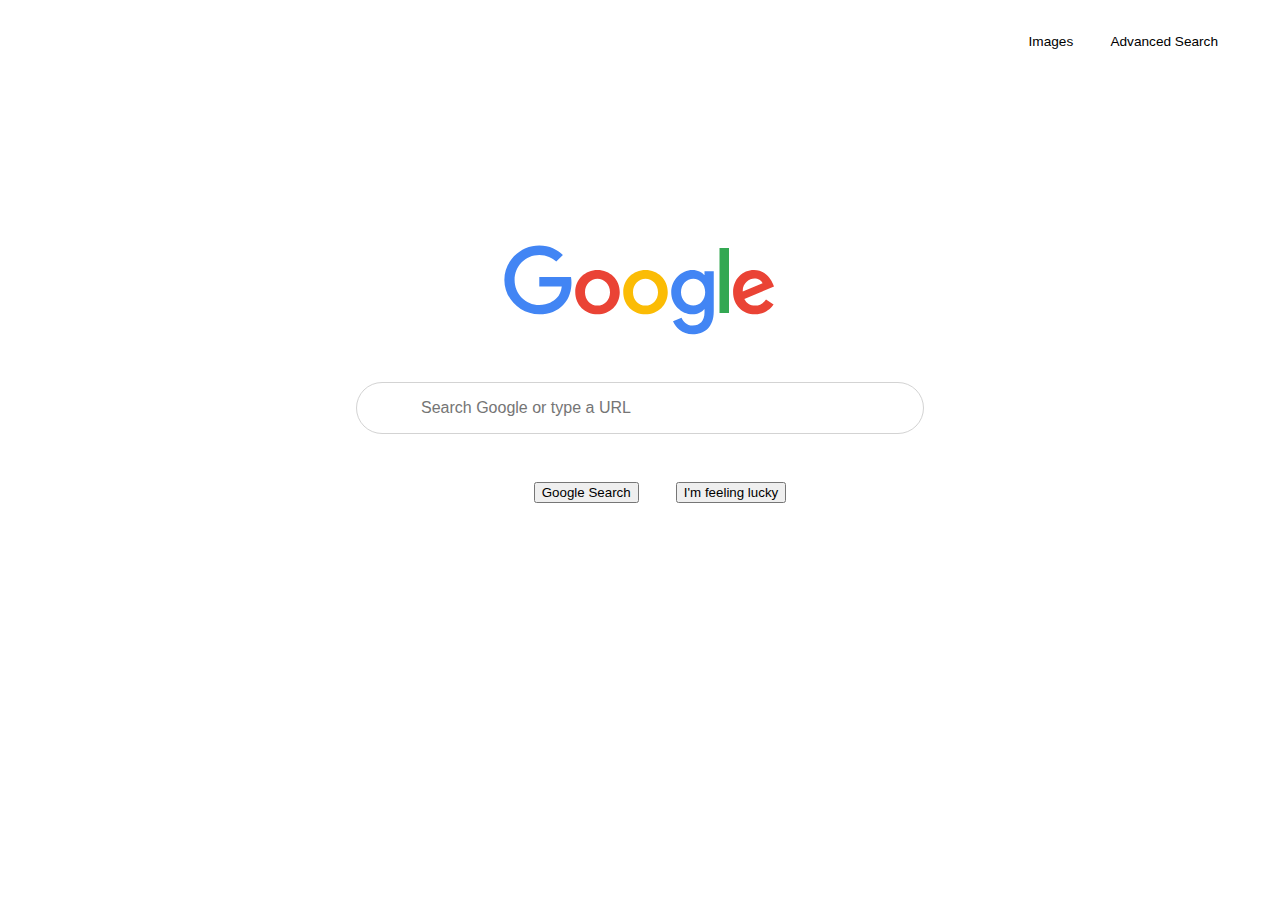
<file: index.html>
<!DOCTYPE html>
<html lang="en">
    <head>
        <meta charset="UTF-8">
        <meta http-equiv="X-UA-Compatible" content="IE=edge">
        <meta name="viewport" content="width=device-width, initial-scale=1.0">
        <title>Google Search</title>
        <link rel="stylesheet" href="style.css">
    </head>
    <body>
        <div class="container"> 
                <nav class="navBar">
                    <ul class="navigation">
                        <li><a href="advanced_search">Advanced Search</a></li>
                        <li><a href="image_search.html">Images</a></li>
                    </ul>
                </nav>
                
                    <div id="logo">
                        <img  class="logo" src="Images\google_logo.svg" alt="Google Logo">
                    </div>
                    <form class=search action="https://www.google.com/search">
                        <input type="text" class="in_field" placeholder="Search Google or type a URL" name="q">
                        <ul class="btns">
                            <li><input type="submit"  value="Google Search"></li>
                            <li><input type="submit" name ="btnI" value="I'm feeling lucky"></li>
                        </ul>
                    </form>

        </div> 
        
    </body>
</html>
</file>
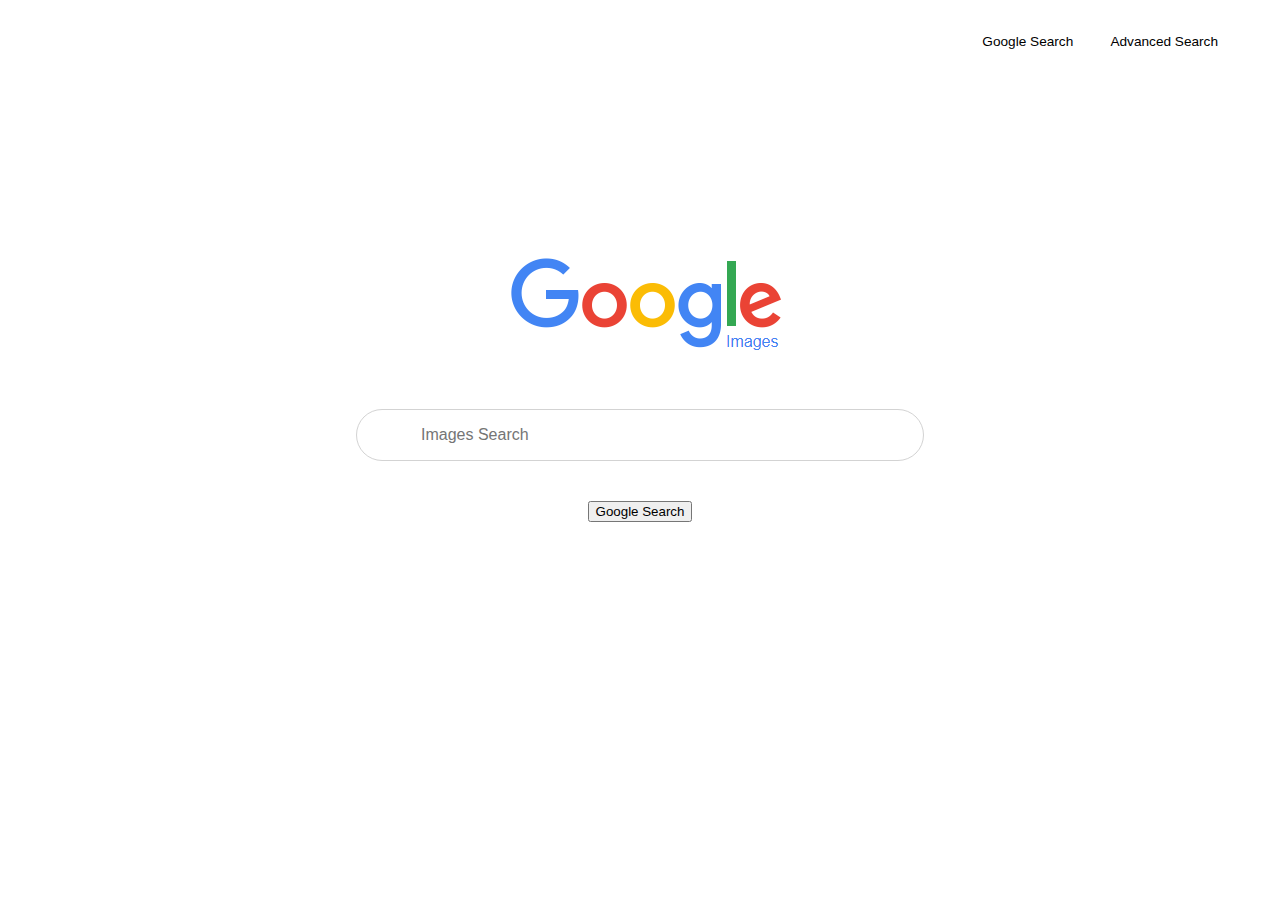
<file: image_search.html>
<!DOCTYPE html>
<html lang="en">
    <head>
        <meta charset="UTF-8">
        <meta http-equiv="X-UA-Compatible" content="IE=edge">
        <meta name="viewport" content="width=device-width, initial-scale=1.0">
        <title>Image Search</title>
        <link rel="stylesheet" href="style.css">
    </head>
    <body>
        <div class="container">
            <nav class="navBar">
                <ul class="navigation">
                    <li><a href="advanced_search.html">Advanced Search</a></li>
                    <li><a href="index.html">Google Search</a></li>
                </ul>
            </nav>
            <div id="logo">
                <img  class="logo" src="Images\google_images_logo.png" alt="Google Logo">
            </div>
            <form class=search action="https://www.google.com/search">
                <input type="text" placeholder="Images Search " name="q" class="in_field" >
                <input type="hidden" name="hl"  value="en">
                <input type="hidden" name="tbm"  value="isch">
                <input type="submit"  value="Google Search" class="img-submit">
            </form>
        </div>   
    </body>
</html>
</file>
<file: style.css>
html, body {
    background: #FFFFFF;
    margin: 0;
    height:100%;
  } 
  .container {
    position:relative;
    width:100%;
    margin:0 auto;
    height:100%;
  }

  .navBar {
    position:relative;
    top: 2%; 
  }

  a:link {
    text-decoration: none;
    color:black;
  }

  a:hover {
    text-decoration:underline;
  }


  ul.navigation {
    position:relative;
    display:flex;
    flex-direction:row-reverse;
    list-style: none; 
  }
   li {
    font-family: Roboto ,Segoe UI, Tahoma, sans-serif, Arial, Helvetica;
    font-size:85.2%;
  }

   .navigation li:first-child{
    margin-right: 5%;
  }

   .navigation li:nth-child(2) {
    margin-right:3%;
  }

   .btns li:first-child {
    margin-right:3%;

   }


  #logo {
    position:relative;
    top:22%;
    margin:auto;
  }

 .logo {
    display:block;
    margin:auto;
  }

  .search {
    position:relative;
    top:27%;
    margin:auto;
  }

  .in_field {
    display:block;
    width:60%;
    min-width: 300px;
    max-width: 500px;
    height:3em;
    padding-left:4em;
    margin:auto;
    border-radius: 2em; 
    font-size: 1em; 
    border: 1px solid lightgray; 
  }

 ul.btns{
    position: relative;
    display: flex;
    list-style: none;
    justify-content: center;
    margin-top:3em;
    margin-left:auto;
    margin-right:auto;

  }
 
 .img-submit{
    display:block;
    margin-top:3em;
    margin-left:auto;
    margin-right:auto; 
  }
</file>
